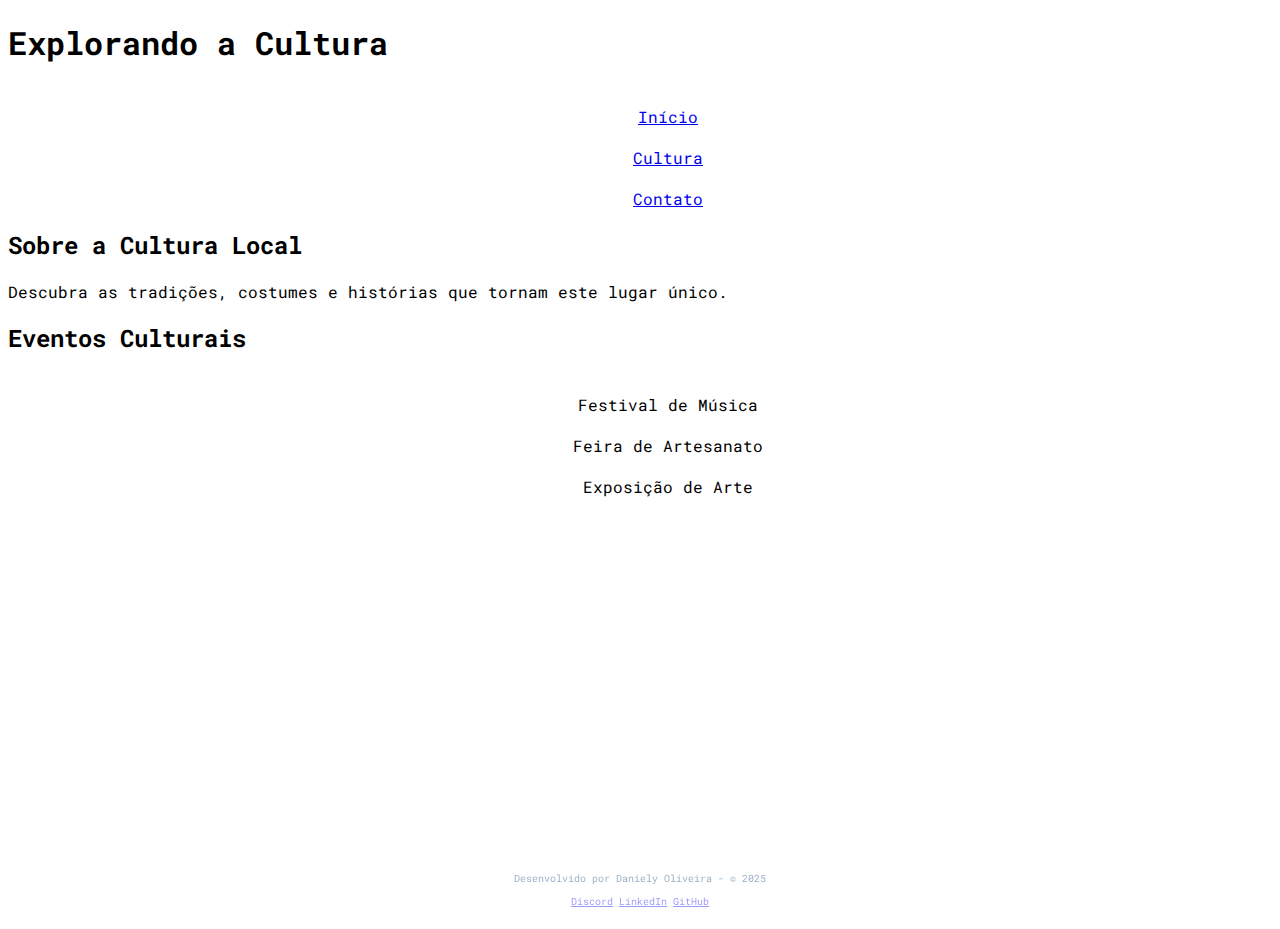
<file: cultura.html>
<!DOCTYPE html>
<html lang="pt-br">
<head>
    <meta charset="UTF-8">
    <meta name="viewport" content="width=device-width, initial-scale=1.0">
    <meta name="description" content="Finlândia - O Paraíso Nórdico">
    <link rel="preconnect" href="https://fonts.googleapis.com">
    <link rel="preconnect" href="https://fonts.gstatic.com" crossorigin>
    <link href="https://fonts.googleapis.com/css2?family=Playwrite+AU+SA:wght@100..400&family=Roboto+Mono:ital,wght@0,100..700;1,100..700&display=swap" rel="stylesheet">
    <title>Finlândia - Explorando a Cultura</title>
    <link rel="stylesheet" href="style/style.css">
</head>
<body>
    <header>
        <h1>Explorando a Cultura</h1>
        <nav>
            <ul>
                <li><a href="index.html">Início</a></li>
                <li><a href="cultura.html">Cultura</a></li>
                <li><a href="contato.html">Contato</a></li>
            </ul>
        </nav>
    </header>
    <main>
        <section>
            <h2>Sobre a Cultura Local</h2>
            <p>Descubra as tradições, costumes e histórias que tornam este lugar único.</p>
        </section>
        <section>
            <h2>Eventos Culturais</h2>
            <ul>
                <li>Festival de Música</li>
                <li>Feira de Artesanato</li>
                <li>Exposição de Arte</li>
            </ul>
        </section>
    </main>
     <!-- Rodapé -->
     <footer class="rodape">
        <div class="container">
            <p>Desenvolvido por Daniely Oliveira - © 2025</p>
            <section class="redes-sociais"> 
                <a href="https://discordapp.com/users/688916004377460799" target="_blank">Discord</a>
                <a href="https://br.linkedin.com/in/daniely-m%C3%A9lo-6a1a2b352" target="_blank">LinkedIn</a>
                <a href="https://github.com/daniolivem" target="_blank">GitHub</a>
            </section>
        </div>
    </footer>
</body>
</html>
</file>
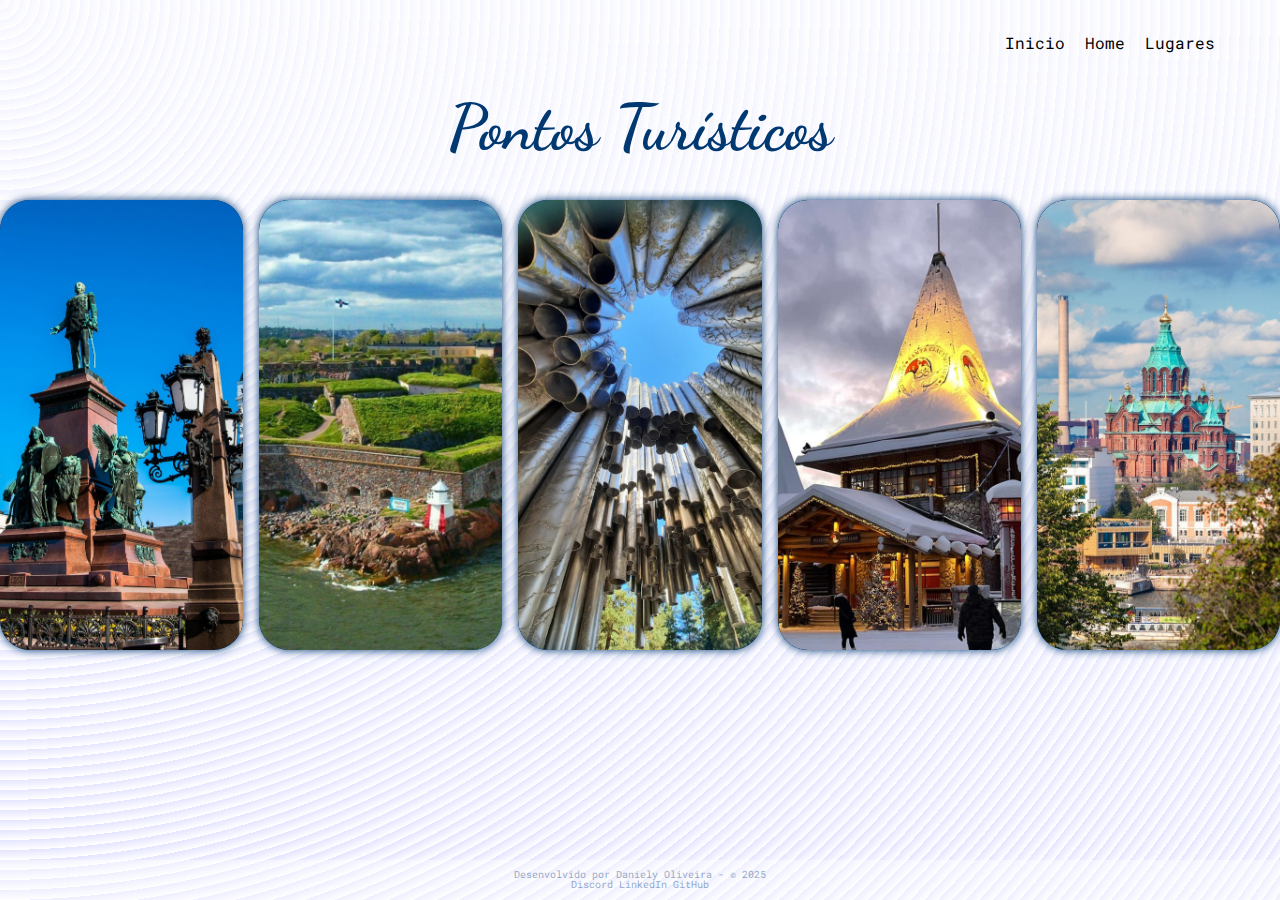
<file: lugares.html>
<!DOCTYPE html>
<html lang="pt-br">
  <head>
    <meta charset="UTF-8" />
    <meta name="viewport" content="width=device-width, initial-scale=1.0" />
    <meta name="description" content="Finlândia - O Paraíso Nórdico" />
    <link rel="preconnect" href="https://fonts.googleapis.com" />
    <link rel="preconnect" href="https://fonts.gstatic.com" crossorigin />
    <link
      href="https://fonts.googleapis.com/css2?family=Dancing+Script:wght@400..700&family=Playwrite+AU+SA:wght@100..400&family=Roboto+Mono:ital,wght@0,100..700;1,100..700&display=swap"
      rel="stylesheet"
    />
    <title>Finlândia - O Paraíso Nórdico</title>
    <link rel="stylesheet" href="./style/lugares.css" />
    <link rel="stylesheet" href="./style/reset.css" />
  </head>

  <body>
    <!-- Cabeçalho -->
    <header>
      <div>
        <!-- Navegação Principal -->
        <nav>
          <ul class="menu">
            <li><a href="./index.html">Inicio</a></li>
            <li><a href="./home.html">Home</a></li>
            <li><a href="./lugares.html">Lugares</a></li>
          </ul>
        </nav>
      </div>
    </header>

    <!-- Conteúdo Principal -->
    <main>
      <section>
        <div>
          <h2 id="intro-heading">Pontos Turísticos</h2>
        </div>
        
      </section>
      <div class="lista">
        <div class="item" id="item">
          <img src="./img/1.png" alt="Arquitetura, Helsinki, Praça do senado" />
          <p class="paragrafo">
            A Praça do Senado, localizada no centro de Helsinque, é um marco
            histórico e cultural da Finlândia. Projetada por Carl Ludvig Engel
            no século XIX, destaca-se pela arquitetura neoclássica e pelos
            edifícios emblemáticos ao seu redor, como a Catedral de Helsinque, o
            Palácio do Governo e o Edifício Principal da Universidade de
            Helsinque. É um local de eventos culturais e turísticos,
            simbolizando os poderes político, religioso e educacional da cidade.
          </p>
        </div>
        <div class="item" id="item">
          <img src="./img/2.png" alt="Fortaleza Suomenlinna" />
          <p class="paragrafo">
            A Fortaleza de Suomenlinna, construída em 1748, é uma fortificação
            marítima localizada perto de Helsinque, na Finlândia. Originalmente
            destinada à defesa contra invasões, hoje é um Patrimônio Mundial da
            UNESCO e atrai visitantes por suas muralhas, túneis, canhões e
            vistas panorâmicas. O acesso é fácil por balsa, e o local combina
            história, cultura e natureza, sendo um dos destinos mais icônicos da
            Finlândia.
          </p>
        </div>
        <div class="item" id="item">
          <img src="./img/4.png" alt="Sibelius, Monumento, Helsinki." />
          <p class="paragrafo">
            O Monumento a Sibelius, localizado no Parque Sibelius em Helsinque,
            é uma homenagem ao compositor finlandês Jean Sibelius. Criado por
            Eila Hiltunen em 1967, é composto por mais de 600 tubos de aço
            inoxidável que lembram tubos de órgão. A obra busca capturar a
            essência da música de Sibelius e inclui um busto do compositor ao
            lado da escultura principal. É um dos marcos mais emblemáticos da
            Finlândia.
          </p>
        </div>
        <div class="item" id="item">
          <img src="./img/5.png" alt="Casa Papai Noel." />
          <p class="paragrafo">
            A Casa do Papai Noel, localizada na Vila do Papai Noel em Rovaniemi,
            na Lapônia, Finlândia, é a residência oficial do bom velhinho.
            Situada no Círculo Polar Ártico, a vila é um destino turístico que
            funciona o ano inteiro, oferecendo atrações como o escritório do
            Papai Noel, o correio temático e atividades na neve, como passeios
            de trenó. É um lugar mágico que celebra o espírito natalino em todas
            as épocas do ano.
          </p>
        </div>

        <div class="item" id="item">
          <img src="./img/3.png" alt="Catedral." />
          <p class="paragrafo">
            A Catedral Uspenski, localizada em Helsinque, Finlândia, é a maior
            igreja ortodoxa da Europa Ocidental. Construída entre 1862 e 1868,
            foi projetada pelo arquiteto russo Aleksei Gornostaev e reflete o
            estilo bizantino-russo. Situada no alto de uma colina, destaca-se
            por sua fachada de tijolos vermelhos, cúpulas douradas e telhados
            verdes, sendo um símbolo da influência russa na história finlandesa.
          </p>
        </div>
        
      </div>
    </main>

    <!-- Rodapé -->
    <footer class="rodape">
      <div>
        <p>Desenvolvido por Daniely Oliveira - © 2025</p>
        <section class="redes-sociais">
          <a
            href="https://discordapp.com/users/688916004377460799"
            target="_blank"
            >Discord</a
          >
          <a
            href="https://br.linkedin.com/in/daniely-m%C3%A9lo-6a1a2b352"
            target="_blank"
            >LinkedIn</a
          >
          <a href="https://github.com/daniolivem" target="_blank">GitHub</a>
        </section>
      </div>
    </footer>
  </body>
</html>
</file>
<file: style/style.css>
body {
  font-family: "Roboto Mono", monospace;
  height: 100svh;
  width: 100svw;
}

.retangulo {
  position: absolute;
  top: 50%;
  left: 50%;
  transform: translate(-50%, -50%);
  width: 500px;
  height: 300px;
  background-color: transparent;
  z-index: 10;
}

.title {
  font-family: "Dancing Script", cursive;
  font-optical-sizing: auto;
  font-weight: 700;
  font-style: normal;
  font-size: 4em;
  text-align: center;
  margin: 25px 0;
  color: #f7f8f9;
  text-shadow: 0 0 20px #003871, 0 0 30px #003871, 0 0 40px #003871,
    0 0 50px #003871, 0 0 60px #003871, 0 0 70px #003871, 0 0 80px #003871;
  z-index: 10;
}

.p1 {
  font-size: 16px;
  font-family: "Roboto Mono", monospace;
  text-align: center;
  margin: 25px 0;
  color: #f8f9fa;
  font-weight: 400;
  text-shadow: 0 0 20px #003871, 0 0 30px #003871, 0 0 40px #003871,
    0 0 50px #003871, 0 0 60px #003871, 0 0 70px #003871, 0 0 80px #003871;
  z-index: 10;
}

.container0 {
  position: absolute;
  top: 50%;
  left: 50%;
  transform: translate(-50%, -50%);
  display: flex;
  justify-content: center;
  align-items: center;
  background-color: white;
  width: 600px;
  height: 300px;
  border-radius: 10px;
  opacity: 0.2;
  display: flex;
  z-index: 9;
}

.menu,
li {
  display: flex;
  position: relative;
  justify-content: center;
  align-items: center;
  gap: 100px;
  padding-top: 20px;
  list-style: none;
  z-index: 10;
}

img {
  display: flex;
  justify-content: center;
  align-items: center;
  width: 60px;
  height: 60px;
  cursor: pointer;
  transition: transform 0.3s ease;
  z-index: 10;
}

.circular--square {
  border-radius: 100%;
  width: 57px;
  height: 57px;
  box-shadow: 0 0 30px rgb(3, 3, 92);
  display: flex;
  justify-content: center;
  align-items: center;
}

img:hover {
  transform: scale(1.3);
}

/* confg do video em background (rever) */

.banner video {
  background-position: 10vw 20vh;
  position: absolute;
  object-fit: cover;
  width: 100%;
  height: 100vh;
  margin-left: auto;
  margin-right: auto;
  opacity: 0.98;
  z-index: -1;
}

.rodape {
  position: fixed;
  bottom: 0;
  padding: 0;
  left: 50%;
  transform: translateX(-50%);
  width: 100%;
  height: 30px;
  display: flex;
  align-items: center;
  justify-content: center;
  background-color: white;
  opacity: 0.4;
  color: #003871;
  text-align: center;
  font-size: 10px;
  font-family: "Roboto Mono", monospace;
  z-index: 10;
}
</file>
<file: style/lugares.css>
body {
  font-family: "Roboto Mono", monospace;
  font-weight: 400;
  height: 100vh;
  width: 100vw;
  overflow-x: hidden;
  background-image: repeating-radial-gradient(
      circle at 0 0,
      transparent 0,
      #ffffff 10px
    ),
    repeating-linear-gradient(#e3e4ff55, #e3e4ff);
}

.menu {
  display: flex;
  align-items: flex-end;
  justify-content: flex-end;
  gap: 20px;
  list-style: none;
  font-family: "Roboto Mono", monospace;
  text-decoration: ;
  padding-top: 35px;
  margin-right: 65px;
  cursor: pointer;
}

a:link {
  text-decoration: none;
}

#intro-heading {
  font-family: "Dancing Script", cursive;
  font-weight: 700;
  font-size: 4em;
  text-align: center;
  color: #003871;
  margin-top: 45px;
}

img {
  width: 100%;
  height: 100%;
  object-fit: cover;
  border-radius: 30px;
}

.lista {
  display: flex;
  gap: 1em;
  margin-top: 40px;
  justify-content: space-evenly;
}
.item {
  width: 250px;
  height: 450px;
  overflow: hidden;
  position: relative;
  transition: 1s;
}

.paragrafo {
  color: white;
  width: 80%;
  position: absolute;
  top: 100%;
  left: 50%;
  transform: translate(-50%, -50%);
  transition: 1s;
  opacity: 0;
  font-family: "Roboto Mono", monospace;
  font-size: 14px;
  font-weight: 700;
  text-align: justify;
  text-shadow: 0 0 20px rgba(0, 0, 0, 0.8), 0 0 30px rgba(0, 0, 0, 0.7),
    0 0 40px rgba(0, 0, 0, 0.6), 0 0 50px rgba(0, 0, 0, 0.5),
    0 0 60px rgba(0, 0, 0, 0.4), 0 0 70px rgba(0, 0, 0, 0.3),
    0 0 80px rgba(0, 0, 0, 0.2);
}
#item {
  background-color: #003871;
  border-radius: 30px;
  box-shadow: 0px 0px 10px #003871;
  display: flex;
  align-items: center;
  justify-content: center;
}

.item:hover {
  transform: scale(1.05);

  cursor: pointer;
}
.item:hover p {
  opacity: 1;
  top: 50%;
}

.lista:hover .item:not(:hover) {
  filter: blur(5px);
}

.rodape {
  position: fixed;
  bottom: 0;
  padding: 0;
  left: 50%;
  transform: translateX(-50%);
  width: 100%;
  height: 40px;
  display: flex;
  align-items: center;
  justify-content: center;
  background-color: white;
  opacity: 0.4;
  color: #003871;
  text-align: center;
  font-size: 10px;
  font-family: "Roboto Mono", monospace;
  z-index: 10;
}
</file>
